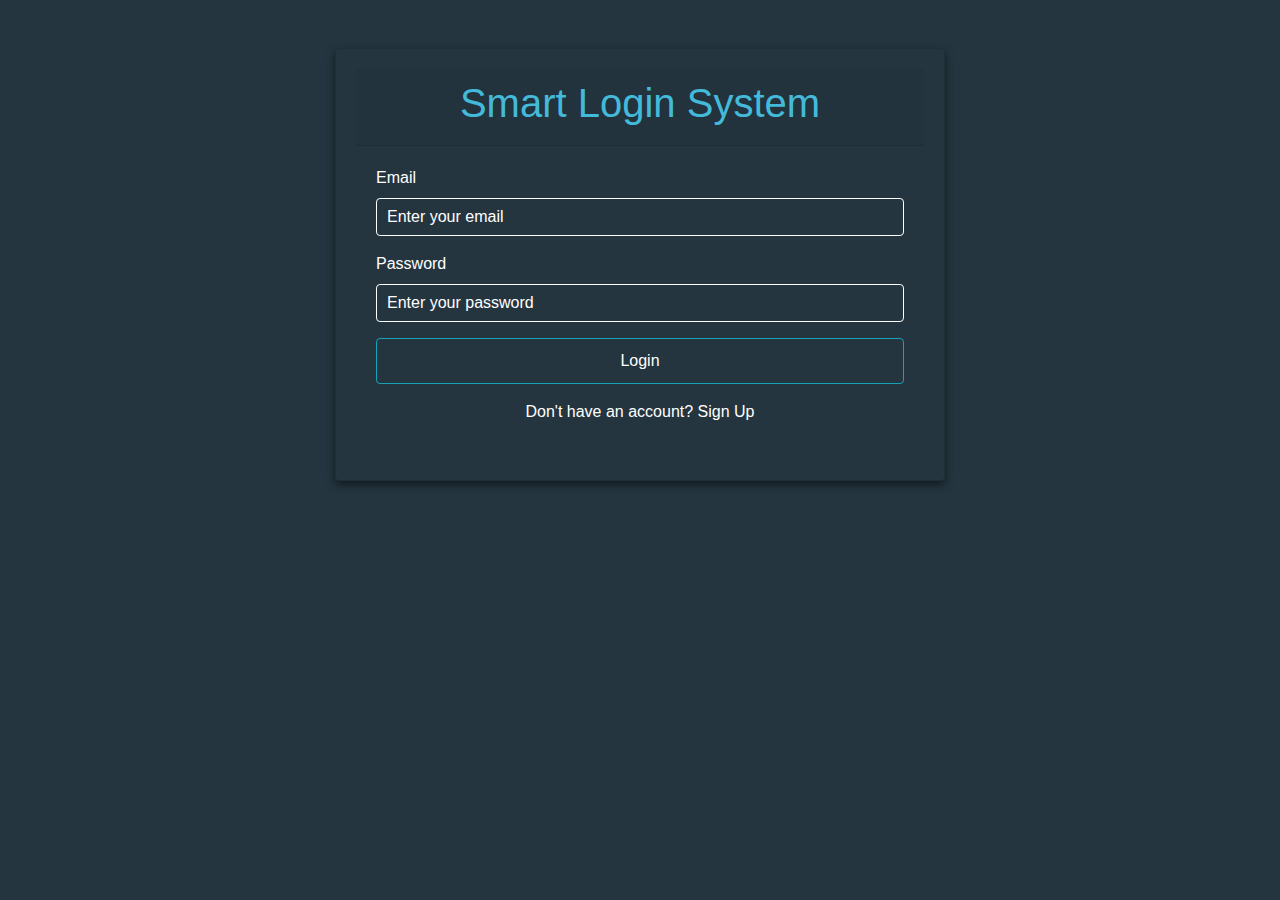
<file: index.html>
<!DOCTYPE html>
<html lang="en">
<head>
    <meta charset="UTF-8">
    <meta name="viewport" content="width=device-width, initial-scale=1.0">
    <title>Login</title>
    <link href="https://stackpath.bootstrapcdn.com/bootstrap/4.5.2/css/bootstrap.min.css" rel="stylesheet">
    <link rel="stylesheet" href="style.css">
</head>
<body>
    <div class="container-fluid mt-5">
        <div class="row justify-content-center">
            <div class="col-md-6">
                <div class="card">
                    <div class="card-header text-center">
                        <h1>Smart Login System</h1>
                    </div>
                    <div class="card-body">
                        <form id="loginForm">
                            <div class="form-group">
                                <label for="loginEmail">Email</label>
                                <input type="email" id="loginEmail" class="form-control" placeholder="Enter your email" required>
                            </div>
                            <div class="form-group">
                                <label for="loginPassword">Password</label>
                                <input type="password" id="loginPassword" class="form-control" placeholder="Enter your password" required>
                            </div>
                            <button type="submit" class="btn btn-block">Login</button>
                            <p id="loginError" class="text-danger mt-2"></p>
                        </form>
                        <p class="mt-3 text-center">
                            Don't have an account? <a href="register.html">Sign Up</a>
                        </p>
                    </div>
                </div>
            </div>
        </div>
    </div>
    <script src="bootstrap.bundle.min.js"></script>
    <script src="index.js"></script>
    <script>
        document.getElementById('loginForm').addEventListener('submit', function(e) {
            e.preventDefault();

            const email = document.getElementById('loginEmail').value;
            const password = document.getElementById('loginPassword').value;
            const loginError = document.getElementById('loginError');

            // Retrieve stored users array from localStorage
            let loggedInUsers = JSON.parse(localStorage.getItem('loggedInUsers')) || [];

            // Find the user in the array
            const loggedInUser = loggedInUsers.find(user => user.email === email && user.password === password);

            if (loggedInUser) {
                // Clear any previous error messages
                loginError.innerText = '';
                // Redirect to home page with welcome message
                window.location.href = `home.html?name=${loggedInUser.name}`;
            } else {
                loginError.innerText = 'Invalid email or password';
            }
        });

        document.addEventListener('DOMContentLoaded', function() {
            const registerForm = document.getElementById('registerForm');
            const registerMessage = document.getElementById('registerMessage');
            const registerError = document.getElementById('registerError');

            registerForm.addEventListener('submit', function(e) {
                e.preventDefault();

                const name = document.getElementById('name').value;
                const email = document.getElementById('email').value;
                const password = document.getElementById('password').value;

                // Simple client-side validation
                if (!validateEmail(email)) {
                    registerError.innerText = 'Invalid email address';
                    registerMessage.innerText = '';
                    return;
                }

                if (password.length < 6) {
                    registerError.innerText = 'Password must be at least 6 characters long';
                    registerMessage.innerText = '';
                    return;
                }

                // Retrieve existing users from localStorage or initialize empty array
                let users = JSON.parse(localStorage.getItem('users')) || [];

                // Check if email already exists
                if (users.some(user => user.email === email)) {
                    registerError.innerText = 'Email already registered';
                    registerMessage.innerText = '';
                    return;
                }

                // Add new user to array
                users.push({ name, email, password });

                // Store updated users array in localStorage
                localStorage.setItem('users', JSON.stringify(users));

                // Display success message
                registerMessage.innerText = 'Registration successful';
                registerMessage.style.color = 'green';

                // Clear any previous error messages
                registerError.innerText = '';

                // Redirect to login page after 2 seconds
                setTimeout(function() {
                    window.location.href = 'login.html';
                }, 2000);
            });
        });

        function validateEmail(email) {
            const re = /^[^\s@]+@[^\s@]+\.[^\s@]+$/;
            return re.test(String(email).toLowerCase());
        }
    </script>
</body>
</html>
</file>
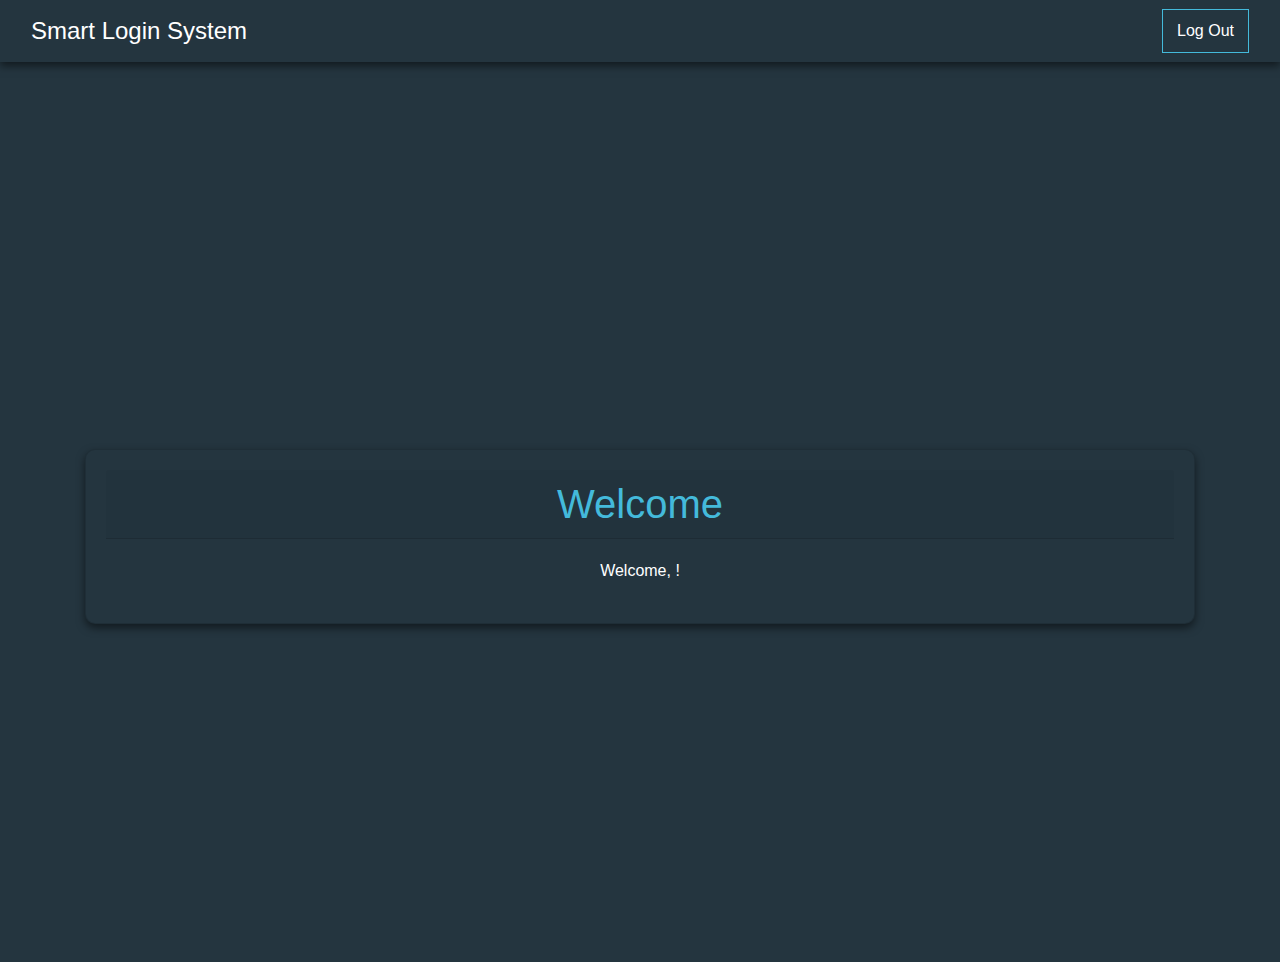
<file: home.html>
<!DOCTYPE html>
<html lang="en">
  <head>
    <meta charset="UTF-8" />
    <meta name="viewport" content="width=device-width, initial-scale=1.0" />
    <title>Welcome</title>
    <link
      href="https://stackpath.bootstrapcdn.com/bootstrap/4.5.2/css/bootstrap.min.css"
      rel="stylesheet"
    />
    <link rel="stylesheet" href="style2.css" />
  </head>
  <body>
    <nav class="navbar navbar-expand-lg bg-body-tertiary">
      <div class="container-fluid">
        <a class="navbar-brand" href="#">Smart Login System</a>
        <button
          class="navbar-toggler"
          type="button"
          data-bs-toggle="collapse"
          data-bs-target="#navbarSupportedContent"
          aria-controls="navbarSupportedContent"
          aria-expanded="false"
          aria-label="Toggle navigation"
        >
          <span class="navbar-toggler-icon"></span>
        </button>
        <div class="collapse navbar-collapse" id="navbarSupportedContent">
          <ul class="navbar-nav me-auto mb-2 mb-lg-0 ml-auto">
            <button>
              <a id="logoutLink" class="nav-link " href="#">Log Out</a>
            </button>
          </ul>
        </div>
      </div>
    </nav>
    <div
      class="container vh-100 d-flex align-items-center justify-content-center"
    >
      <div class="card mt-5">
        <h1 class="card-header text-center">Welcome</h1>
        <div class="card-body">
          <p class="card-text text-center">
            Welcome, <span id="userName"></span>!
          </p>
        </div>
        <button class="d-sm-block d-lg-none ahmed">
            <a id="logoutLink" class="nav-link " href="index.html">Log Out</a>
          </button>
      </div>
    </div>

    <script src="bootstrap.bundle.min.js"></script>
    <script src="index.js"></script>
    <script>
      document.addEventListener("DOMContentLoaded", function () {
        const urlParams = new URLSearchParams(window.location.search);
        const name = urlParams.get("name");
        document.getElementById("userName").textContent = name;

        // Log out functionality
        const logoutLink = document.getElementById("logoutLink");
        logoutLink.addEventListener("click", function (e) {
          e.preventDefault();
          // Clear localStorage
          localStorage.removeItem("user");
          // Redirect to login page
          window.location.href = "index.html";
        });
      });
    </script>
  </body>
</html>
</file>
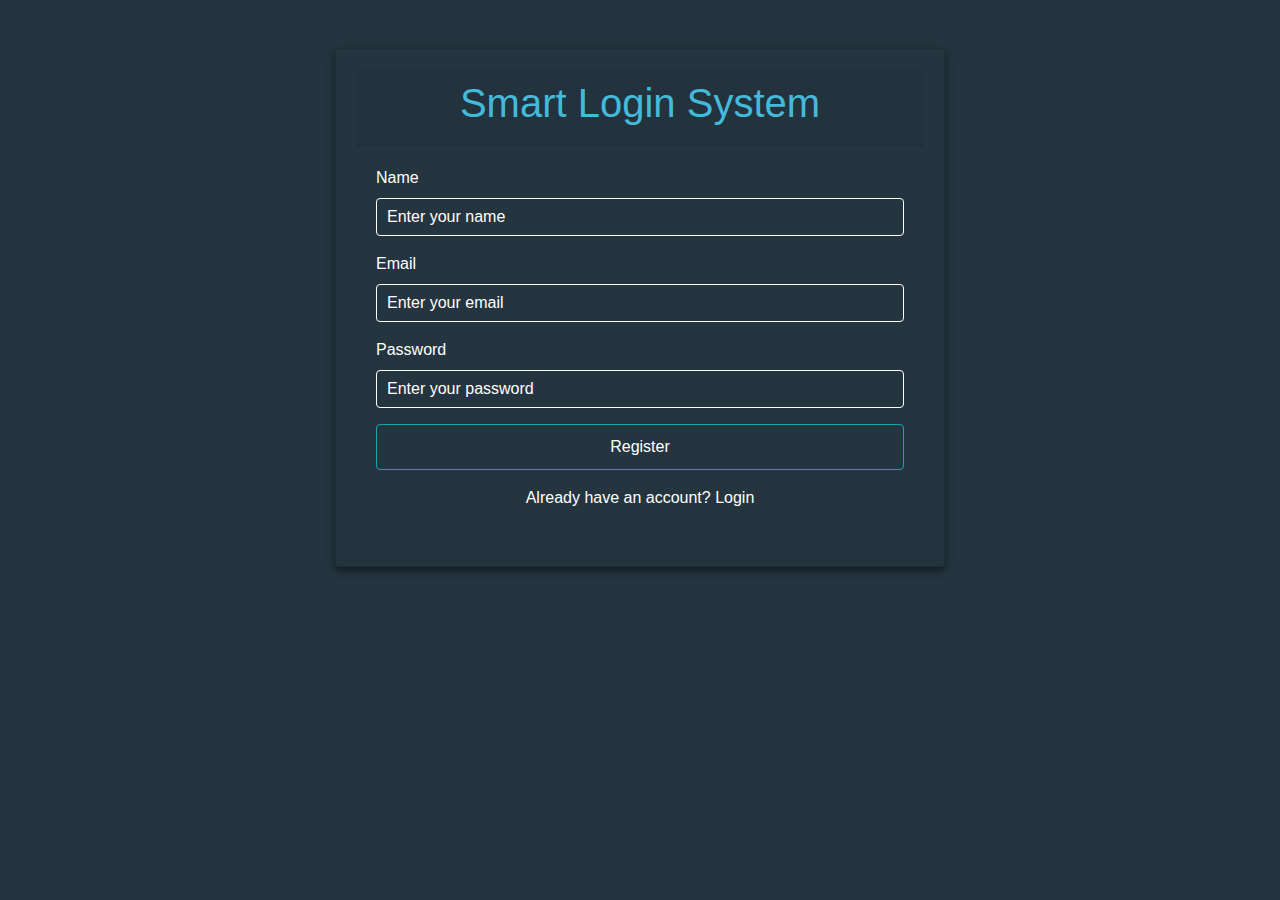
<file: register.html>
<!DOCTYPE html>
<html lang="en">
<head>
    <meta charset="UTF-8">
    <meta name="viewport" content="width=device-width, initial-scale=1.0">
    <title>Register</title>
    <link href="https://stackpath.bootstrapcdn.com/bootstrap/4.5.2/css/bootstrap.min.css" rel="stylesheet">
    <link rel="stylesheet" href="style1.css">
</head>
<body>
    <div class="container-fluid mt-5">
        <div class="row justify-content-center">
            <div class="col-md-6">
                <div class="card">
                    <div class="card-header text-center">
                        <h1>Smart Login System</h1>
                    </div>
                    <div class="card-body">
                        <form id="registerForm">
                            <div class="form-group">
                                <label for="name">Name</label>
                                <input type="text" id="name" class="form-control" placeholder="Enter your name" required>
                            </div>
                            <div class="form-group">
                                <label for="email">Email</label>
                                <input type="email" id="email" class="form-control" placeholder="Enter your email" required>
                            </div>
                            <div class="form-group">
                                <label for="password">Password</label>
                                <input type="password" id="password" class="form-control" placeholder="Enter your password" required>
                            </div>
                            <button type="submit" class="btn btn-block">Register</button>
                            <p id="registerError" class="text-danger mt-2"></p>
                            <p id="registerMessage" class="text-success mt-2"></p>
                        </form>
                        <p class="mt-3 text-center">
                            Already have an account? <a href="index.html">Login</a>
                        </p>
                    </div>
                </div>
            </div>
        </div>
    </div>
    <script src="bootstrap.bundle.min.js"></script>
    <script src="index.js"></script>
    <script>
        document.getElementById('registerForm').addEventListener('submit', function(e) {
            e.preventDefault();

            const name = document.getElementById('name').value;
            const email = document.getElementById('email').value;
            const password = document.getElementById('password').value;
            const registerMessage = document.getElementById('registerMessage');
            const registerError = document.getElementById('registerError');

            // Simple client-side validation
            if (!validateEmail(email)) {
                registerError.innerText = 'Invalid email address';
                registerMessage.innerText = '';
                return;
            }

            if (password.length < 6) {
                registerError.innerText = 'Password must be at least 6 characters long';
                registerMessage.innerText = '';
                return;
            }

            // Retrieve existing users from localStorage or initialize empty array
            let users = JSON.parse(localStorage.getItem('users')) || [];

            // Check if email already exists
            if (users.some(user => user.email === email)) {
                registerError.innerText = 'Email already registered';
                registerMessage.innerText = '';
                return;
            }

            // Add new user to array
            users.push({ name, email, password });

            // Store updated users array in localStorage
            localStorage.setItem('users', JSON.stringify(users));

            // Display success message
            registerMessage.innerText = 'Registration successful';
            registerMessage.style.color = 'green';

            // Clear any previous error messages
            registerError.innerText = '';

            // Redirect to login page after 2 seconds
            setTimeout(function() {
                window.location.href = 'index.html';
            }, 2000);
        });

        function validateEmail(email) {
            const re = /^[^\s@]+@[^\s@]+\.[^\s@]+$/;
            return re.test(String(email).toLowerCase());
        }
    </script>
</body>
</html>
</file>
<file: style.css>
body {
  background-color: #24353f;
  color: white;
}

.card {
  background-color: #24353f;
  box-shadow: 0 4px 8px rgba(0, 0, 0, 0.5);
  color: white;
  padding: 20px;
}

.card-header {
  color: #44badb;
  padding: 10px;
  border-top-left-radius: 8px;
  border-top-right-radius: 8px;
}

form {
  color: white;
}

input[type="text"],
input[type="email"],
input[type="password"] {
  background-color: transparent;
  border: 1px solid white;
  transition: border-color 0.3s ease;
  width: 100%;
  padding: 10px;
  margin-bottom: 15px;
  outline: none;
  color: white;
}

input[type="text"]::placeholder,
input[type="email"]::placeholder,
input[type="password"]::placeholder {
  color: white;
}

input[type="text"]:focus,
input[type="email"]:focus,
input[type="password"]:focus {
  border-color: #44badb;
  background-color: transparent;
  color: white;
}

.btn-block {
  background-color: transparent;
  border: 1px solid #17a2b8;
  color: white;
  padding: 10px;
  cursor: pointer;
  transition: background-color 0.3s ease;
  width: 100%;
}

.btn-block:hover {
  background-color: #05b9eb;
  border-color: #05b9eb;
}

.btn-block:focus {
  outline: none;
}
a {
  color: white;
  text-decoration: none;
}
a:hover {
  color: white;
}
</file>
<file: style2.css>
body {
  background-color: #24353f;

}

.card-header {
  color: #44badb;
  padding: 10px;
  border-top-left-radius: 8px;
  border-top-right-radius: 8px;
}

p,
label {
  color: white;
}

button {
  background-color: transparent;
  border: 1px solid #44badb;
  color: #44badb;
  cursor: pointer;
  transition: all 0.3s ease;
  z-index: 2;
  color: white;
}

button:hover {
  background-color: #ffc107;
  color: white;
}

button:focus {
  outline: #05b9eb;
}

button:active {
  transform: scale(0.95);
}

a {
  text-decoration: none;
  color: white;
}

a:hover {
  color: white;
}
.vh-100 {
  height: 100vh;
}
.d-flex {
  display: flex;
}
.align-items-center {
  align-items: center;
}
.justify-content-center {
  justify-content: center;
}
.card {
  width: 100%;
  box-shadow: 0 4px 8px rgba(0, 0, 0, 0.1);
  border-radius: 10px;
  text-align: center;
  background-color: #24353f;
  box-shadow: 0 4px 8px rgba(0, 0, 0, 0.5);
  color: white;
  padding: 20px;
}
body {
  background-color: #24353f;
}

.card {
  background-color: #24353f;
  box-shadow: 0 4px 8px rgba(0, 0, 0, 0.5);
  color: white;
  padding: 20px;
}

.card-header {
  color: #44badb;
  padding: 10px;
  border-top-left-radius: 8px;
  border-top-right-radius: 8px;
}

.card-body {
  text-align: center;
}
nav{
    box-shadow: 0 4px 8px rgba(0, 0, 0, 0.5);

}
.navbar-brand {
  font-size: 1.5rem;
}

.navbar-nav .nav-link {
  color: white;
  padding: 0.5rem 1rem;
}

.navbar-nav .nav-link:hover {
  color: #17a2b8;
}

.navbar-toggler {
  border-color: rgba(255, 255, 255, 0.1);
}


.navbar-toggler-icon {
    color: white; 
  }
@media (max-width: 768px) {
  .navbar-nav {
    flex-direction: column;
  }
}
</file>
<file: style1.css>
body {
    background-color: #24353f;
    color: white;
  }
  
  .card {
    background-color: #24353f;
    box-shadow: 0 4px 8px rgba(0, 0, 0, 0.5);
    color: white;
    padding: 20px;
  }
  
  .card-header {
    color: #44badb;
    padding: 10px;
    border-top-left-radius: 8px;
    border-top-right-radius: 8px;
  }
  
  form {
    color: white;
  }
  
  input[type="text"],
  input[type="email"],
  input[type="password"] {
    background-color: transparent;
    border: 1px solid white;
    transition: border-color 0.3s ease;
    width: 100%;
    padding: 10px;
    margin-bottom: 15px;
    outline: none;
    color: white;
  }
  
  input[type="text"]::placeholder,
  input[type="email"]::placeholder,
  input[type="password"]::placeholder {
    color: white;
  }
  
  input[type="text"]:focus,
  input[type="email"]:focus,
  input[type="password"]:focus {
    border-color: #44badb;
    background-color: transparent;
    color: white;
  }
  
  .btn-block {
    background-color: transparent;
    border: 1px solid #17a2b8;
    color: white;
    padding: 10px;
    cursor: pointer;
    transition: background-color 0.3s ease;
    width: 100%;
  }
  
  .btn-block:hover {
    background-color: #05b9eb;
    border-color: #05b9eb;
  }
  
  .btn-block:focus {
    outline: none;
  }
  a {
    color: white;
    text-decoration: none;
  }
  a:hover {
    color: white;
  }
</file>
